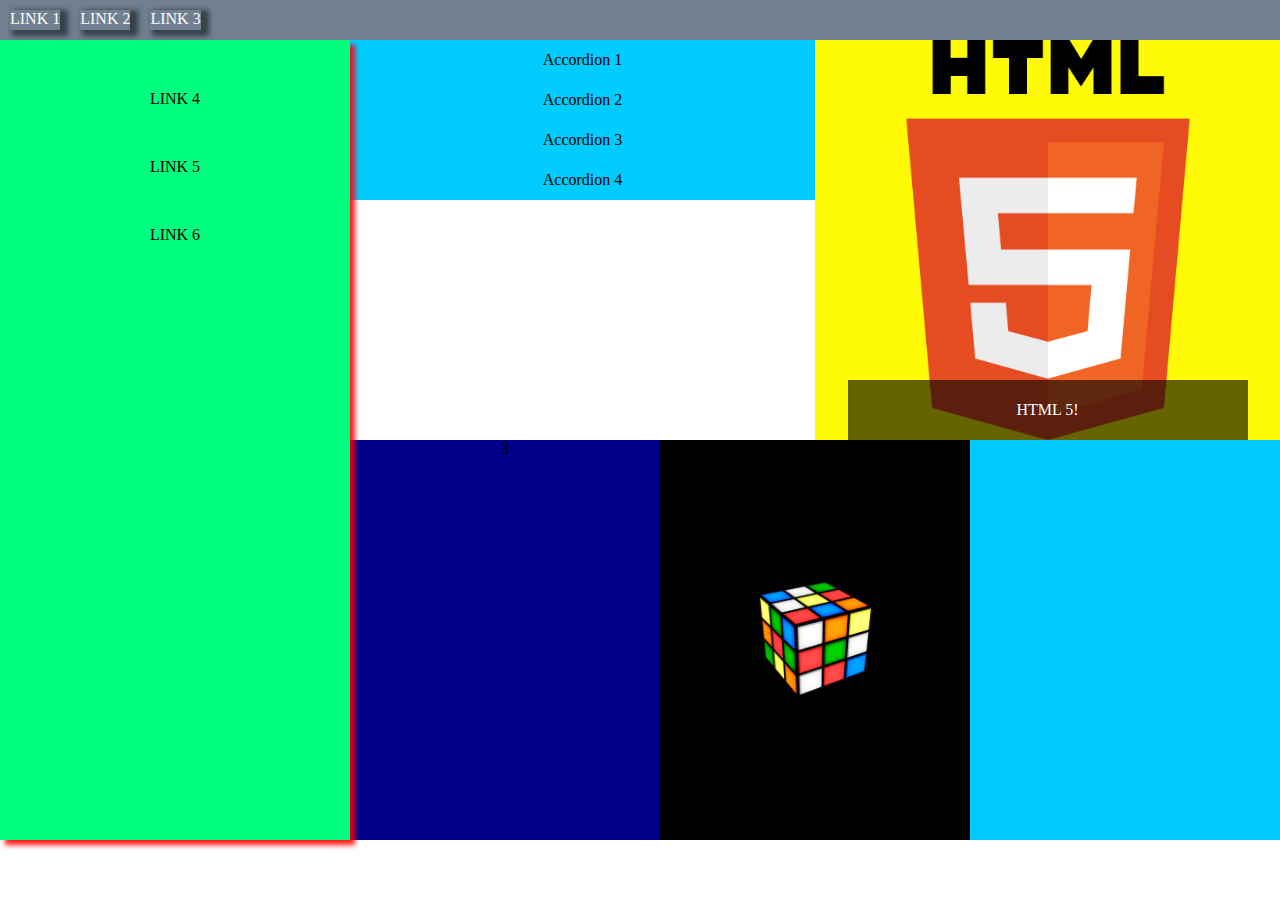
<file: ATV04/index.html>
<!DOCTYPE html>
<html lang="en">
<head>
    <meta charset="UTF-8">
    <link rel="stylesheet" type="text/css" href="model.css">
    <meta name="viewport" content="width=device-width, initial-scale=1.0">
    <title>Atividade 4</title>
</head>
<body>
    <header>
        <nav class="navegador-sup"> 
            <a href="" class="menu">LINK 1</a>
            <a href="" class="menu">LINK 2</a>
            <a href="" class="menu">LINK 3</a>
        </nav>
    </header>

    <div class="container">
        <nav class="menu-lateral">
            <a href="" class="menu-L">LINK 4</a>
            <a href="" class="menu-L">LINK 5</a>
            <a href="" class="menu-L">LINK 6</a>
        </nav>

        <div class="conteudo">
            <div class="linha1">
                <div class="celula" id="celula01">
                    <div class="accordion">
                        <div class="title"><span>Accordion 1</span></div>
                            <div class="body">
                                <p> A lógica usada no cubo mágico é o algoritmo que é uma
                                    sequência lógica finita e definida de instruções que deve ser
                                    seguida para resolver um problema ou executar uma tarefa. Um
                                    algoritmo mostra passo a passo os procedimentos necessários
                                    para resolução de um problema, ou seja, diz como fazer. </p>
                            </div>
                    </div>   
                    
                    <div class="accordion">
                        <div class="title"><span>Accordion 2</span></div>
                            <div class="body">
                                <p> A lógica usada no cubo mágico é o algoritmo que é uma
                                    sequência lógica finita e definida de instruções que deve ser
                                    seguida para resolver um problema ou executar uma tarefa. Um
                                    algoritmo mostra passo a passo os procedimentos necessários
                                    para resolução de um problema, ou seja, diz como fazer. </p>
                            </div>
                    </div> 
                    
                    <div class="accordion">
                        <div class="title"><span>Accordion 3</span></div>
                            <div class="body">
                                <p> A lógica usada no cubo mágico é o algoritmo que é uma
                                    sequência lógica finita e definida de instruções que deve ser
                                    seguida para resolver um problema ou executar uma tarefa. Um
                                    algoritmo mostra passo a passo os procedimentos necessários
                                    para resolução de um problema, ou seja, diz como fazer. </p>
                            </div>
                    </div>    

                    <div class="accordion">
                        <div class="title"><span>Accordion 4</span></div>
                            <div class="body">
                                <p> A lógica usada no cubo mágico é o algoritmo que é uma
                                    sequência lógica finita e definida de instruções que deve ser
                                    seguida para resolver um problema ou executar uma tarefa. Um
                                    algoritmo mostra passo a passo os procedimentos necessários
                                    para resolução de um problema, ou seja, diz como fazer. </p>
                            </div>
                    </div>   
                </div>
            
                <div class="celula" id="celula02">
                    <div class="overlay">
                        <img src="./IMG/html5.png" alt="html 5">
                        <div class="overlay-inner">
                            <span class="overlay-text">HTML 5!</span>
                        </div>
                    </div>
                </div>
            </div>

            <div class="linha2">            
                <div class="celula" id="celula03">3</div>

                <div class="celula" id="celula04">
                    <div class="cubomagico">
                        <img src="./IMG/cubo.png" alt="cubo magico">
                    </div>
                </div>

                <div class="celula" id="celula05"></div>
            </div>

        </div>
    </div>
</body>
</html>
</file>
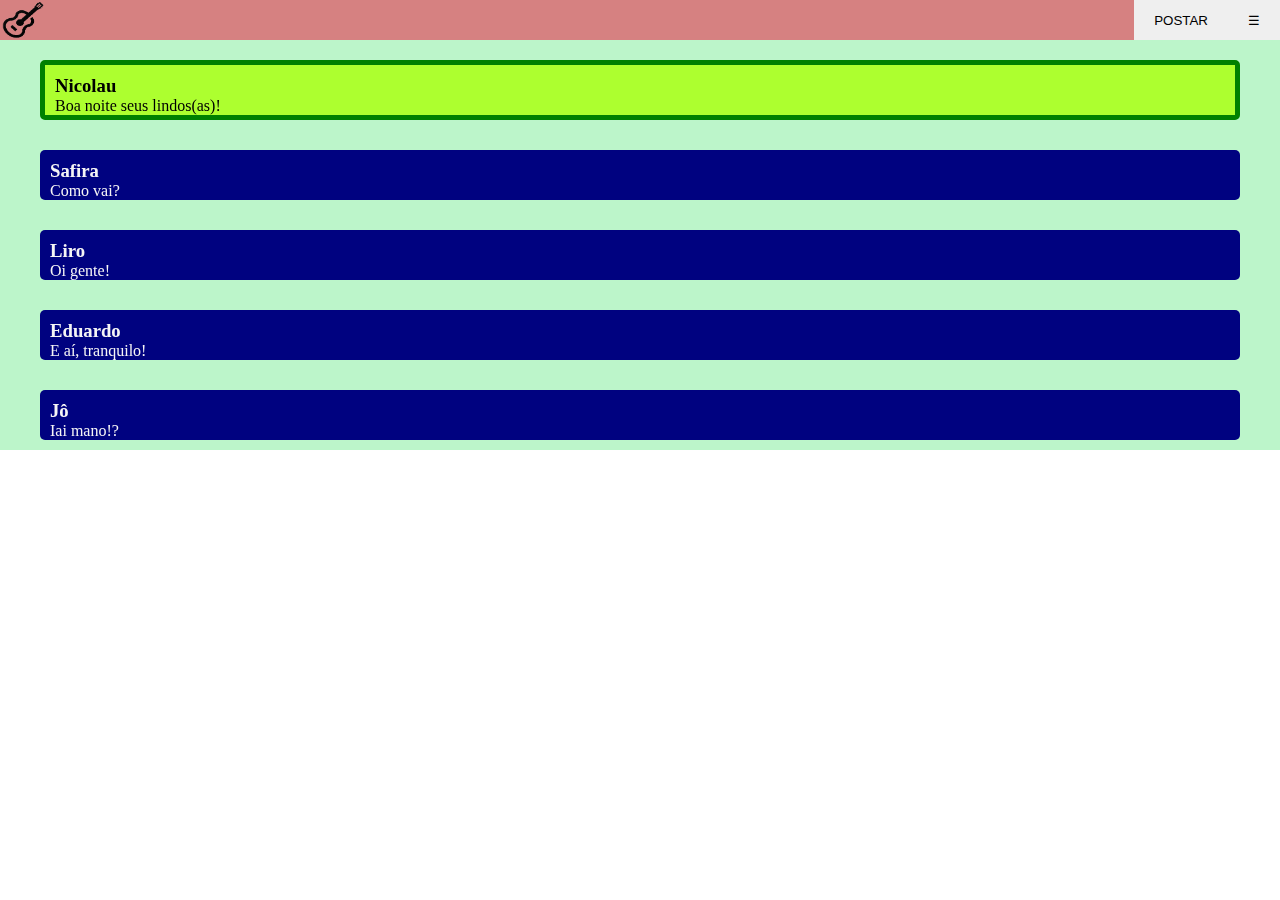
<file: ATV05/REDE_SOCIAL/index.html>
<!DOCTYPE html>
<html lang="en">
<head>
    <meta charset="UTF-8">
    <link rel="stylesheet" href="./style.css">
    <meta http-equiv="X-UA-Compatible" content="IE=edge">
    <meta name="viewport" content="width=device-width, initial-scale=1.0">
    <title>Atividade 05</title>
</head>
<body>
    <div class="container">
        <nav class="navegador_superior">
            <img class="minha_logo" src="./img/logo.png" alt="minha_logo">

            <button class="meu_botao_postar"> POSTAR </button>
            <button class="meu_botao"> &#9776; </button>
        </nav>

        <div class="menu_retratil_esquerdo">
            <a href="" class="link"> MEU LINK </a>
        </div>

        <div class="conteudo">
            <div class="post">
                <h3 class="nome_card"> Jô </h3>
                <p class="msg_card"> Iai mano!? </p>
            </div>
        </div>

        <div class="overlay_modal">
            <div class="container_modal">
                <div class="header_modal">
                    <h4>FORMULÁRIO MODAL</h4>
                    <button class="botaoX"> x </button>
                </div>
                <div class="content_modal">
                    <form class="form_modal" action="">
                        Nome: <input class="form_nome" type="text">
                        Mensagem: <input class="form_msg" type="text">
                        <input class="botao_submit" type="submit" value="Submeter">
                    </form>
                </div>
                <div class="footer">
                    <button class="botao_modal botao_close"> Close </button>
    
                    <button class="botao_modal botao_blue"> Submit </button>
                </div>
            </div>
        </div>
    </div>
    <script src="./javas.js"></script>
</body>
</html>
</file>
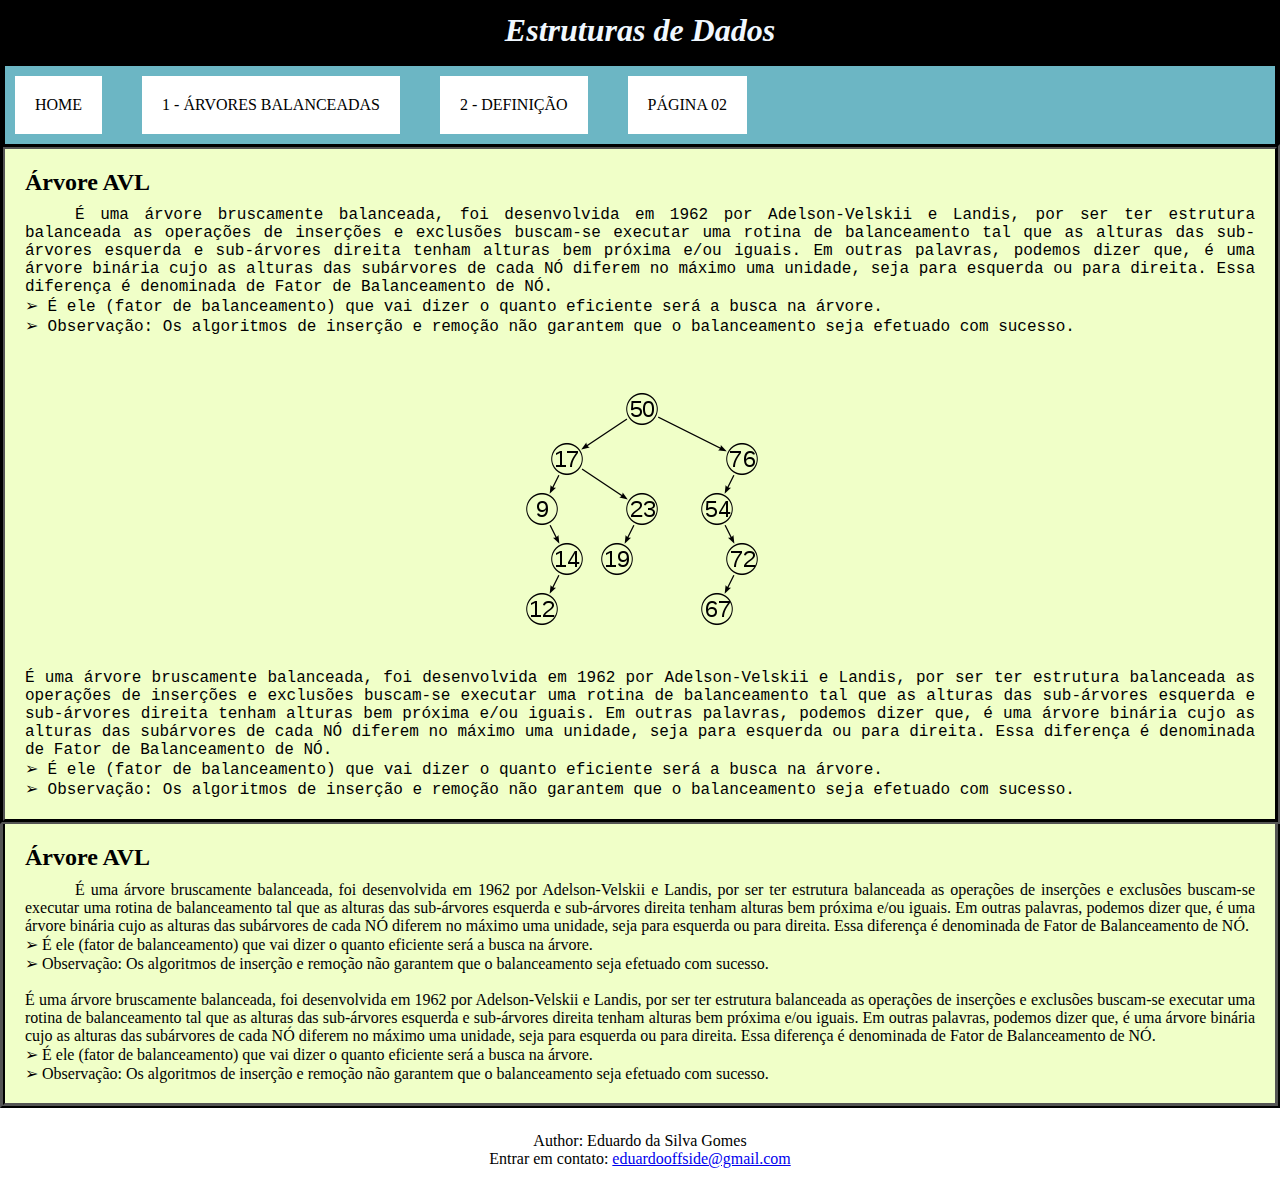
<file: ATV02/home.html>
<!DOCTYPE html>
<html lang="en">
<head>
    <meta charset="UTF-8">
    <link rel="stylesheet" type="text/css" href="model.css">
    <meta name="viewport" content="width=device-width, initial-scale=1.0">
    <title>Atividade 2</title>
</head>
<body>

    <header>
        
        <i><h1>Estruturas de Dados</h1></i>
        
        <nav class="navegador-global">            
                <a class="l1" href="home.html"> HOME </a>              
                <a class="l1" href="https://www.youtube.com/watch?v=Au-6c55J90c&list=PL8iN9FQ7_jt6_lLU6bAlq0gCB3FwvDvee&index=1"> 1 - ÁRVORES BALANCEADAS </a>
                
                <div class="dropdown">
                        <a class="l1" href="https://youtu.be/4eO3UbTiRyo?list=PL8iN9FQ7_jt6_lLU6bAlq0gCB3FwvDvee"> 2 - DEFINIÇÃO </a>
                    
                    <div class="link-dropdown">
                        <a class="l1" href="https://www.youtube.com/watch?v=I5cl39jdnow&list=PL8iN9FQ7_jt6_lLU6bAlq0gCB3FwvDvee&index=3"> 3 - IMPLEMENTAÇÃO </a>
                        <a class="l1" href="https://www.youtube.com/watch?v=1HkWqH7L2rU&list=PL8iN9FQ7_jt6_lLU6bAlq0gCB3FwvDvee&index=4"> 4 - TIPOS DE ROTAÇÃO </a>
                        <a class="l1" href="https://youtu.be/6OJ8stXwdq0?list=PL8iN9FQ7_jt6_lLU6bAlq0gCB3FwvDvee"> 5 - IMPLEMENTANDO AS ROTAÇÕES </a>
                    </div>
                </div>
                <a class="l1" href="page2.html"> PÁGINA 02 </a>
        </nav>
    </header>
    
    <article class="art1">
        <section>
            <h2>Árvore AVL</h2>
            <p class="pf-1">
                É uma árvore bruscamente balanceada, foi desenvolvida em 1962 por
                Adelson-Velskii e Landis, por ser ter estrutura balanceada as operações de
                inserções e exclusões buscam-se executar uma rotina de balanceamento tal
                que as alturas das sub-árvores esquerda e sub-árvores direita tenham alturas
                bem próxima e/ou iguais. Em outras palavras, podemos dizer que, é uma
                árvore binária cujo as alturas das subárvores de cada NÓ diferem no máximo
                uma unidade, seja para esquerda ou para direita. Essa diferença é
                denominada de Fator de Balanceamento de NÓ.
                <br>
                ➢ É ele (fator de balanceamento) que vai dizer o quanto eficiente será a busca
                na árvore.
                <br>
                ➢ Observação: Os algoritmos de inserção e remoção não garantem que o
                balanceamento seja efetuado com sucesso.
                <br><br>
                <img src="IMG/avl.png" alt="arvore avl"><br>
                É uma árvore bruscamente balanceada, foi desenvolvida em 1962 por
                Adelson-Velskii e Landis, por ser ter estrutura balanceada as operações de
                inserções e exclusões buscam-se executar uma rotina de balanceamento tal
                que as alturas das sub-árvores esquerda e sub-árvores direita tenham alturas
                bem próxima e/ou iguais. Em outras palavras, podemos dizer que, é uma
                árvore binária cujo as alturas das subárvores de cada NÓ diferem no máximo
                uma unidade, seja para esquerda ou para direita. Essa diferença é
                denominada de Fator de Balanceamento de NÓ.
                <br>
                ➢ É ele (fator de balanceamento) que vai dizer o quanto eficiente será a busca
                na árvore.
                <br>
                ➢ Observação: Os algoritmos de inserção e remoção não garantem que o
                balanceamento seja efetuado com sucesso.
            </p>
        </section>
    </article>

    <article  class="art2">
        <section>
            <h2>Árvore AVL</h2>
            <p class="pf-2">
                É uma árvore bruscamente balanceada, foi desenvolvida em 1962 por
                Adelson-Velskii e Landis, por ser ter estrutura balanceada as operações de
                inserções e exclusões buscam-se executar uma rotina de balanceamento tal
                que as alturas das sub-árvores esquerda e sub-árvores direita tenham alturas
                bem próxima e/ou iguais. Em outras palavras, podemos dizer que, é uma
                árvore binária cujo as alturas das subárvores de cada NÓ diferem no máximo
                uma unidade, seja para esquerda ou para direita. Essa diferença é
                denominada de Fator de Balanceamento de NÓ.
                <br>
                ➢ É ele (fator de balanceamento) que vai dizer o quanto eficiente será a busca
                na árvore.
                <br>
                ➢ Observação: Os algoritmos de inserção e remoção não garantem que o
                balanceamento seja efetuado com sucesso.
                <br><br>

                É uma árvore bruscamente balanceada, foi desenvolvida em 1962 por
                Adelson-Velskii e Landis, por ser ter estrutura balanceada as operações de
                inserções e exclusões buscam-se executar uma rotina de balanceamento tal
                que as alturas das sub-árvores esquerda e sub-árvores direita tenham alturas
                bem próxima e/ou iguais. Em outras palavras, podemos dizer que, é uma
                árvore binária cujo as alturas das subárvores de cada NÓ diferem no máximo
                uma unidade, seja para esquerda ou para direita. Essa diferença é
                denominada de Fator de Balanceamento de NÓ.
                <br>
                ➢ É ele (fator de balanceamento) que vai dizer o quanto eficiente será a busca
                na árvore.
                <br>
                ➢ Observação: Os algoritmos de inserção e remoção não garantem que o
                balanceamento seja efetuado com sucesso.
            
            </p>
        </section>
    </article>

    <footer class="footer">
        <p>Author: Eduardo da Silva Gomes<br>
            Entrar em contato:
            <a href="mailto:eduardooffside@gmail.com"> eduardooffside@gmail.com </a>
        </p>
    </footer>
</body>
</html>
</file>
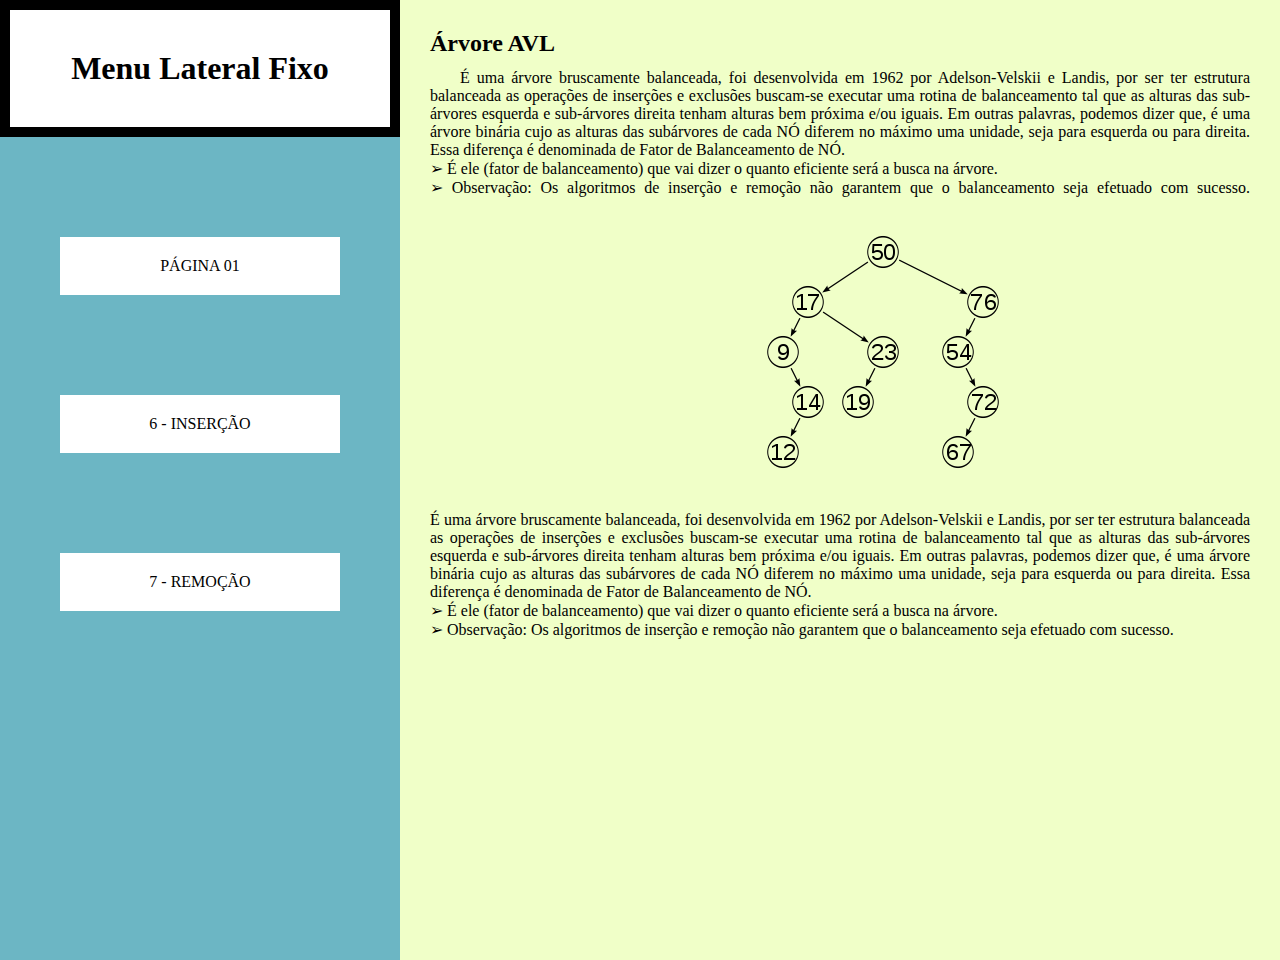
<file: ATV02/page2.html>
<!DOCTYPE html>
<html lang="en">
<head>
    <meta charset="UTF-8">
    <link rel="stylesheet" type="text/css" href="model2.css">
    <meta name="viewport" content="width=device-width, initial-scale=1.0">
    <title>Estruturas de Dados 02</title>
</head>
<body>
    <header>
        <nav class="navegador2">
            <h1>Menu Lateral Fixo</h1>
            <a class="botao" href="home.html"> PÁGINA 01 </a>
            <a class="botao" href="https://youtu.be/lQsVUxa3Auk?list=PL8iN9FQ7_jt6_lLU6bAlq0gCB3FwvDvee"> 6 - INSERÇÃO </a>
            <a class="botao" href="https://youtu.be/F7_Daymw-WM?list=PL8iN9FQ7_jt6_lLU6bAlq0gCB3FwvDvee"> 7 - REMOÇÃO </a>
        </nav>
    </header>

    <article>
        <section>
            <div id="conteudo">
                <h2>Árvore AVL</h2>
            <p class="paragrafo2">    
                É uma árvore bruscamente balanceada, foi desenvolvida em 1962 por
                Adelson-Velskii e Landis, por ser ter estrutura balanceada as operações de
                inserções e exclusões buscam-se executar uma rotina de balanceamento tal
                que as alturas das sub-árvores esquerda e sub-árvores direita tenham alturas
                bem próxima e/ou iguais. Em outras palavras, podemos dizer que, é uma
                árvore binária cujo as alturas das subárvores de cada NÓ diferem no máximo
                uma unidade, seja para esquerda ou para direita. Essa diferença é
                denominada de Fator de Balanceamento de NÓ.
                <br>
                ➢ É ele (fator de balanceamento) que vai dizer o quanto eficiente será a busca
                na árvore.
                <br>
                ➢ Observação: Os algoritmos de inserção e remoção não garantem que o
                balanceamento seja efetuado com sucesso.
                <img src="IMG/avl.png" alt="arvore avl"><br>
                É uma árvore bruscamente balanceada, foi desenvolvida em 1962 por
                Adelson-Velskii e Landis, por ser ter estrutura balanceada as operações de
                inserções e exclusões buscam-se executar uma rotina de balanceamento tal
                que as alturas das sub-árvores esquerda e sub-árvores direita tenham alturas
                bem próxima e/ou iguais. Em outras palavras, podemos dizer que, é uma
                árvore binária cujo as alturas das subárvores de cada NÓ diferem no máximo
                uma unidade, seja para esquerda ou para direita. Essa diferença é
                denominada de Fator de Balanceamento de NÓ.
                <br>
                ➢ É ele (fator de balanceamento) que vai dizer o quanto eficiente será a busca
                na árvore.
                <br>
                ➢ Observação: Os algoritmos de inserção e remoção não garantem que o
                balanceamento seja efetuado com sucesso.
            </div>    
            </p>
        </section>
    </article>

    <footer class="footer">
        <i> The end. </i>
    </footer>

</body>
</html>
</file>
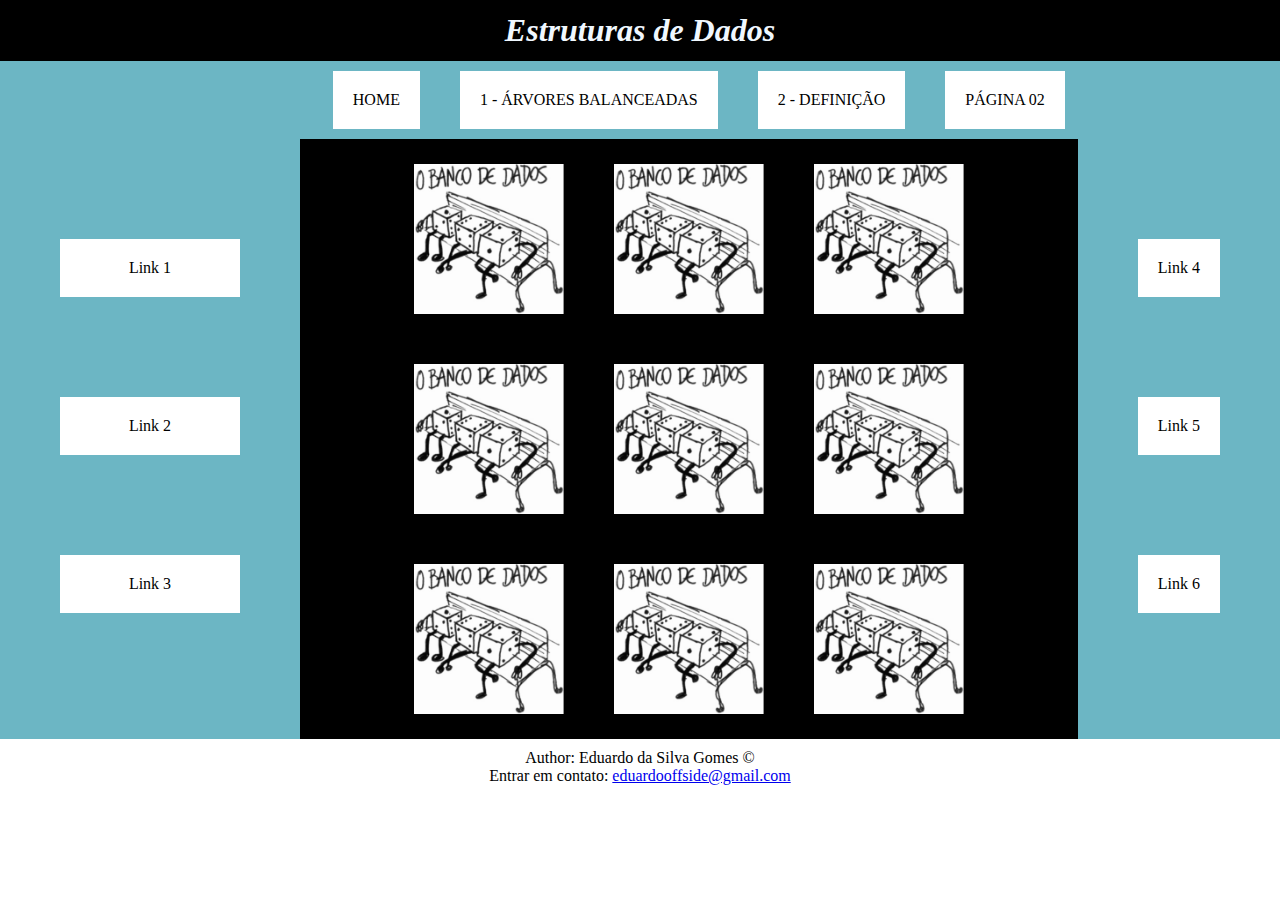
<file: ATV03/home.html>
<!DOCTYPE html>
<html lang="en">
<head>
    <meta charset="UTF-8">
    <link rel="stylesheet" type="text/css" href="model.css">
    <meta name="viewport" content="width=device-width, initial-scale=1.0">
    <title>Atividade 3</title>
</head>
<body>

    <header>
        <i><h1>Estruturas de Dados</h1></i>
        
        <nav class="navegador-global">            
                <a class="l1" href="home.html"> HOME </a>              
                <a class="l1" href="https://www.youtube.com/watch?v=Au-6c55J90c&list=PL8iN9FQ7_jt6_lLU6bAlq0gCB3FwvDvee&index=1"> 1 - ÁRVORES BALANCEADAS </a>
                
                <div class="dropdown">
                        <a class="l1" href="https://youtu.be/4eO3UbTiRyo?list=PL8iN9FQ7_jt6_lLU6bAlq0gCB3FwvDvee"> 2 - DEFINIÇÃO </a>
                    
                    <div class="link-dropdown">
                        <a class="l1" href="https://www.youtube.com/watch?v=I5cl39jdnow&list=PL8iN9FQ7_jt6_lLU6bAlq0gCB3FwvDvee&index=3"> 3 - IMPLEMENTAÇÃO </a>
                        <a class="l1" href="https://www.youtube.com/watch?v=1HkWqH7L2rU&list=PL8iN9FQ7_jt6_lLU6bAlq0gCB3FwvDvee&index=4"> 4 - TIPOS DE ROTAÇÃO </a>
                        <a class="l1" href="https://youtu.be/6OJ8stXwdq0?list=PL8iN9FQ7_jt6_lLU6bAlq0gCB3FwvDvee"> 5 - IMPLEMENTANDO AS ROTAÇÕES </a>
                    </div>
                </div>
                <a class="l1" href="page2.html"> PÁGINA 02 </a>
        </nav>
    </header>

    <div class="container">
        <nav class="navegadorLE">
            <a href="https://sites.google.com/site/proffdesiqueiraed/aulas/aula-1---introducao-a-estrutura-de-dados" class="link">Link 1</a>
            <a href="http://www.bosontreinamentos.com.br/estruturas-de-dados/estruturas-de-dados/" class="link">Link 2</a>
            <a href="https://www.treinaweb.com.br/blog/o-que-e-e-como-funciona-a-estrutura-de-dados-lista/" class="link">Link 3</a>
        </nav>

        <article class="conteudo">
            <section class="galeria">
                <img src="./img/image.jpg" alt="">
                <img src="./img/image.jpg" alt="">
                <img src="./img/image.jpg" alt="">
                <img src="./img/image.jpg" alt="">
                <img src="./img/image.jpg" alt="">
                <img src="./img/image.jpg" alt="">
                <img src="./img/image.jpg" alt="">
                <img src="./img/image.jpg" alt="">
                <img src="./img/image.jpg" alt="">
            </section>
        </article>

        <nav class="navegadorLD">
            <a href="https://youtu.be/lQsVUxa3Auk?list=PL8iN9FQ7_jt6_lLU6bAlq0gCB3FwvDvee" class="link">Link 4</a>
            <a href="https://youtu.be/F7_Daymw-WM?list=PL8iN9FQ7_jt6_lLU6bAlq0gCB3FwvDvee" class="link">Link 5</a>
            <a href="https://pt.wikipedia.org/wiki/Estrutura_de_dados" class="link">Link 6</a>
        </nav>

    </div>

    <footer class="footer">
        <p>Author: Eduardo da Silva Gomes &copy<br>
            Entrar em contato:
            <a href="mailto:eduardooffside@gmail.com"> eduardooffside@gmail.com </a>
        </p>
    </footer>
</body>
</html>
</file>
<file: ATV04/model.css>
*{
    margin: 0;
    padding: 0;
    /*box-sizing: border-box;*/
}
body{
    position: relative;
}
/*NAVEGADOR SUPERIOR*/
.navegador-sup{
    background-color: slategray;
    height: 40px;
    display: flex;
    box-shadow: 5px 3px 5px 3px rgb(0, 0, 0, .9);
    z-index: 100;
}

.navegador-sup .menu{
    font-style: normal;
    color: snow;
    text-decoration: none;
    margin: 10px;
    box-shadow: 5px 3px rgb(0, 0, 0, .5);
    box-shadow: 5px 3px 5px 3px rgb(0, 0, 0, .5);
}

.container{
    display: flex;
    z-index: -100;
}
/*MENU LATERAL ESQUERDO*/
.container .menu-lateral{
    background-color: springgreen;
    flex-shrink: 0;
    width: 350px;
    height: 800px;

    z-index: 10;
    box-shadow: 5px 5px 5px rgba(255, 0, 0, 0.9);
}

.container .conteudo{ 
    flex-grow: 1;
}

.container .menu-lateral .menu-L{
    text-decoration: none;
    display: flex;
    padding-top: 50px;
    justify-content: center;
    color: black;
}
/*CONTEUDO, LINHAS E CELULAS*/
.container .conteudo .linha1{
    display: flex;
    height: 400px;
    width: 100%;
}

.container .conteudo .linha2{
    display: flex;
    height: 400px;
    width: 100%;
}

.container .conteudo .linha1 .celula {
    flex-shrink: 0;

    flex-basis: 100%;
}

#celula01 {
    background-color:  rgb(255, 255, 255);
    flex-basis: calc((100vw - 350px)/2);
    text-align: center;
}    
#celula02 {
    background-color:rgb(255, 251, 6);
    flex-basis: calc((100vw - 350px)/2);
    text-align: center;
} 
#celula03 {
    background-color: darkblue;
    flex-basis: calc((100vw - 350px)/3);
    text-align: center;
} 
#celula04 {
    background-color: rgb(0, 0, 0);
    flex-basis: calc((100vw - 350px)/3);
    text-align: center;
    color: blanchedalmond;
    display: flex;
    align-items: center;
    justify-content: center;
} 
#celula05 {
    background-color: rgb(0, 204, 255);
    flex-basis: calc((100vw - 350px)/3);
    text-align: center;
} 

/*CONFIGURAÇÕES DO LAYOUT*/
@media screen and (max-width: 768px) {

    /* estilo do container*/
    .container {
        flex-direction: column; 
    }

    .container .conteudo .linha1 {
        flex-direction: column;
        width: 100%;
        height: auto;
    }

    .container .conteudo .linha2 {
        flex-direction: column;
        width: 100%;
        height: auto;
    }
    #celula01, #celula02, #celula03, #celula04, #celula05 {
        width: 100%;
        height: 400px;
        flex-basis: initial;
    } 

    .container .menu-lateral{
        height: 400px;
        width: auto;
    }

    .container .menu-lateral .menu-L{
        box-shadow: none;
    }
    .container .menu-lateral {
        box-shadow: none;
    }
    .navegador-sup .menu{
        box-shadow: none;
    }
}

/*imagem do HTML*/
.container .conteudo .linha1 .celula#celula02 .overlay{
    display: flex;
    justify-content: center;
    align-items: flex-end;
}
.container .conteudo .linha1 .celula#celula02 .overlay .overlay-inner{
    position: absolute;
    background-color: rgba(0, 0, 0, 0.6);
    width: 400px;
    height: 60px;

    display: flex;
    align-items: center;
    justify-content: center;
}
.container .conteudo .linha1 .celula#celula02 .overlay img{
    height: 400px;
}
.container .conteudo .linha1 .celula#celula02 .overlay .overlay-inner .overlay-text{
    color: white;
}

/*ACCORDEON*/
.container .conteudo .linha1 .celula#celula01 .accordion{
    width: 100%;
    background-color: rgb(0, 204, 255);
}
.container .conteudo .linha1 .celula#celula01 .accordion .title{
    height: 40px;
    color: rgb(0, 0, 0);
    display: flex;
    justify-content: center;
    align-items: center;
}
.container .conteudo .linha1 .celula#celula01 .accordion .body{
    height: 0px;
    overflow: hidden;
    transition: height .7s ease-in-out;
}
.container .conteudo .linha1 .celula#celula01 .accordion .body p{
    padding: 15px;
    color: rgb(0, 0, 0);
    text-align: justify;
}
.container .conteudo .linha1 .celula#celula01 .accordion .title:hover ~ .body{
    height: 240px;
}

/*cubo magico*/
.cubomagico img{
    height: 121px;
    width: 121px;
    animation-name: animatiON;
    animation-duration: 2s;
    animation-iteration-count: infinite;
    animation-timing-function: linear;
    animation-direction: reverse;
}

@keyframes animatiON{
    from{
        transform: rotate(0deg) translateX(50px);
    }
    to{
        transform: rotate(360deg) translateX(50px);
    }
}
</file>
<file: ATV05/REDE_SOCIAL/style.css>
*{
    margin: 0;
    padding: 0;
}
body{
    position: fixed;
}
.navegador_superior{
    height: 40px;
    width: 100vw;
    background-color: rgba(201, 87, 87, 0.753);
    display: flex;
}
.navegador_superior .minha_logo{
    height: 40px;
    width: 50px;
}
.navegador_superior .meu_botao{
    padding: 10px 20px;
    border: 0px solid rgb(160, 137, 137);
    outline: none;
    cursor: pointer;
}
.navegador_superior .meu_botao_postar{
    margin-left: 85%;
    padding: 10px 20px;
    border: 0px solid rgb(160, 137, 137);
    outline: none;
    cursor: pointer;
}
.navegador_superior .meu_botao_postar:hover{
    background-color: rgba(201, 87, 87, 0.753);
}
.navegador_superior .meu_botao:hover{
    background-color: rgba(201, 87, 87, 0.753);
}

.menu_retratil_esquerdo{
    background-color: rgb(0, 2, 128);
    height: calc(100vh - 40px);
    width: 0;
    position: fixed;
    transition: width 2700ms;
    top: 40px;
    display: flex;
    justify-content: center;
    align-items: center;

}
.menu_retratil_esquerdo.active{
    /*height: 100vh;*/
    top: 40px;
    width: 400px;
}

.menu_retratil_esquerdo .link{
    display: none;
}
.menu_retratil_esquerdo .link.active{
    display: block;
    color: aliceblue;
    text-decoration: none;
    padding: 6px;
    border-radius: 10px;
    text-align: justify;
}
.menu_retratil_esquerdo .link.active:hover{
    background-color: hsl(0, 0%, 0%);
    height: 20px;
    border: aliceblue 1px solid;
}
.container .conteudo .imagem.active{
    left: 400px;
}
.container{
    display: block;
}
/*Feed e posts*/
.container .conteudo {
    background-color: rgba(145, 238, 168, 0.61);
    width: 100vw;
    height: 100%;
    overflow: hidden;
    display: flex;
    flex-direction: column-reverse;

    position: relative;
    left: 0;
    transition: width 2700ms, left 2700ms;
}

.container .conteudo.active{
    left: 400px;
    width: calc(100vw - 400px);
}

.container .conteudo .post{
    background-color: rgb(0, 2, 128);
    margin-left: 40px;
    margin-right: 40px;
    margin-top: 20px;
    margin-bottom: 10px;
    height: 30px;
    padding: 10px;
    color: whitesmoke;
    border-radius: 5px;
    user-select: none;
}
.container .conteudo .post.active{
    border: green 5px solid;
    background-color: greenyellow;
    color: black;
}

/*OVERLAY*/
.overlay_modal {
    position: fixed;
    width: 100%;
    height: 100%;
    background-color: rgba(8, 4, 4, 0.5);
    top: 0;
    left: 0;

    display: none;
    justify-content: center;
    align-items: center;
    user-select: none;

    animation-name: aparecer;
    animation-duration: 800ms;
}
.overlay_modal.active{
    display: flex;
}
.overlay_modal .container_modal{
    background-color: white;
    width: 500px;
    height: 256px;
    border-radius: 5px;
    position: relative;

    animation: cair 600ms;
}

.overlay_modal .container_modal .header_modal{
    display: flex;
    padding: 0px 15px;
    align-items: center;
    border-bottom: 1px solid rgba(0, 0, 0, 0.205);
}
.overlay_modal .container_modal .header_modal .botaoX{
    margin-left: auto;
    border: 0;
    background-color: transparent;
    cursor: pointer;
    width: 40px;
    height: 40px;
}

.overlay_modal .container_modal .content_modal{
    padding: 5px 10px;
}
.overlay_modal .container_modal .footer{
    position: absolute;
    bottom: 0;
    left: 0;
    width: 100%;
    padding: 10px;
    box-sizing: border-box;
    border-top: 1px solid rgba(0, 0, 0, 0.205);

    display: flex;
    justify-content: flex-end;
}

.overlay_modal .container_modal .footer .botao_modal{
    padding: 10px;
    margin-left: 8px;
    border: none;
    border-radius: 3px;
    color: white;
    cursor: pointer;

}
.overlay_modal .container_modal .footer .botao_modal.botao_close{
    background-color: #545b62;
}
.overlay_modal .container_modal .footer .botao_modal.botao_blue{
    background-color: #0062cc;
    display: none;
}
/*animação modal*/
@keyframes aparecer{
    from{
        opacity: 0;
    }
    to{
        opacity: 1;
    }
}
@keyframes cair{
    from{
        transform: translate(0px, -500px);
    }
    to{
        transform: translate(100px, 70px);
    }
}
@keyframes menulateralesquerdo{
    from{
        transform: rotateX(400px);
    }
    to{
        transform: rotateX(0);
    }
}

.overlay_modal .container_modal .content_modal .form_modal{
    display: flex;
    flex-direction: column;
}
.overlay_modal .container_modal .content_modal .form_modal .botao_submit{
    border-radius: 3px;
    padding: 10px;
    width: 100px;
    margin-top: 10px;
    transform: translate(380%, 0);
    background-color: #0062cc;
    color: white;
    border: none;
    cursor: pointer;
}
</file>
<file: ATV02/model.css>
* {
    margin: 0;
    padding: 0;
}
h1{
    padding: 12px;
    text-align: center;
    background-color: rgb(0, 0, 0);
    color: aliceblue;
}

.pf-1{
    padding-top: 10px;
    font-family: 'Courier New', Courier, monospace;
    color: rgb(0, 0, 0);
    text-indent: 50px;
}
.pf-2{
    padding-top: 10px;
    font-family: 'Times New Roman', Times, serif;
    color: rgb(0, 0, 0);
    text-indent: 50px;
}

.art1{
    border-style: groove; 
    border-width: 5px;
    padding: 20px;
    margin-bottom: 0px;
    border-color: black;
    background-color: rgb(240, 255, 200);
    text-align: justify;
}
.art2{
    border-style: ridge; 
    border-width: 5px;
    border-top: 0px;
    padding: 20px;
    border-color: black;
    background-color:  rgb(240, 255, 200);
    margin-bottom: 14px;
    text-align: justify;
}

img{padding-left: 40%;
    margin-bottom: 30px;
    margin-top: 30px;}

.navegador-global{
    position: static;
    display: flex;
    background-color: rgb(108, 182, 196);
    padding-bottom: 10px;
    padding-left: 10px;
    padding-top: 10px;
    margin-bottom: 0px;

    border-width: 5px;
    border-bottom: 0px;
    border-style: solid;
    border-color: rgb(0, 0, 0);
}

/*.l1:link{
    background-color: red;
}*/

.l1:hover{
    background-color: rgb(0, 0, 0);
    color: aliceblue;
}
.l1{
    display: block;
    background-color: white;
    color: black;
    text-decoration: none;
    padding: 20px;
    margin-right: 40px;
}


.dropdown:hover .link-dropdown{
    display: block;
}
.dropdown .link-dropdown{
    display: none;
    position: absolute;
    background-color: white;
    color:black;
    width: 300px;
}

.footer{
    text-align: center;
    padding: 10px;
    margin-bottom: 20px;
}
</file>
<file: ATV02/model2.css>
* {
    margin: 0;
    padding: 0;
}

.navegador2{
    display: block;
    position: fixed;
    background-color: rgb(108, 182, 196);
    width: 400px;
    height: 100vw;
}

.navegador2 > .botao{
    display: block;
    background-color: white;
    color: black;
    text-decoration: none;
    text-align: center;
    padding: 20px;
    margin: 100px 60px;
    cursor: pointer;
}

.navegador2 > .botao:hover{
    background-color: rgb(0, 0, 0);
    color: aliceblue;
}
/*.navegador2 > .botao:link{
    background-color: red;
}*/

#conteudo {
    position: absolute;
    left: 400px;
    right: 0%;
    text-align: justify;
    background-color: rgb(240, 255, 200); 
    padding: 30px;
    height: 100%;
}

img{
    padding-left: 40%;
    margin-bottom: 30px;
    margin-top: 30px;
}

.paragrafo2{
    text-indent: 30px;
    padding-top: 12px;
}

h1{
    text-align: center;
    padding: 40px 40px;
    color:rgb(0, 0, 0);
    border-style: solid;
    border-color: rgb(0, 0, 0);
    border-width: 10px;
    background-color: white;
}

.footer{
    text-align: center;
    padding: 10px;
    margin-bottom: 20px;
}
</file>
<file: ATV03/model.css>
* {
    margin: 0;
    padding: 0;
}
h1{
    padding: 12px;
    text-align: center;
    background-color: rgb(0, 0, 0);
    color: aliceblue;
}

/* Estilo do conteiner*/
.container{
    display: flex;
}
.navegador-global{
    position: static;
    display: flex;
    background-color: rgb(108, 182, 196);
    padding-bottom: 10px;
    padding-left: 26%;
    padding-top: 10px;
    margin-bottom: 0px;

    border-width: 0px;
    border-bottom: 0px;
    border-style: solid;
    border-color: rgb(0, 0, 0);
}

.l1:hover{
    background-color: rgb(0, 0, 0);
    color: aliceblue;
}
.l1{
    display: block;
    background-color: white;
    color: black;
    text-decoration: none;
    padding: 20px;
    margin-right: 40px;
}
.dropdown:hover .link-dropdown{
    display: block;
}
.dropdown .link-dropdown{
    display: none;
    position: absolute;
    background-color: white;
    color:black;
    width: 240px;
}

.container .navegadorLE{
    flex-shrink: 0;
    flex-direction: column;
    background-color: rgb(108, 182, 196);
    flex-basis: 300px;
}
.container .navegadorLE > .link{
    display: block;
    background-color: white;
    color: black;
    text-decoration: none;
    text-align: center;
    padding: 20px;
    margin: 100px 60px;
    cursor: pointer;
}
.container .navegadorLE > .link:hover{
    background-color: rgb(0, 0, 0);
    color: aliceblue;
}

.container .navegadorLD{
    flex-grow: 1;
    flex-shrink: 0;
    flex-direction: column;
    background-color: rgb(108, 182, 196);
}
.container .navegadorLD > .link{
    display: block;
    background-color: white;
    color: black;
    text-decoration: none;
    text-align: center;
    padding: 20px;
    margin: 100px 60px;
    cursor: pointer;
}
.container .navegadorLD > .link:hover{
    background-color: rgb(0, 0, 0);
    color: aliceblue;
}

.container .conteudo .galeria img{
    height: 150px; 
    width: 150px;
    flex-basis: 150px;
    align-content: center; 
    margin: 25px;
}

.container .conteudo .galeria{
    display: flex;
    flex-wrap: wrap;

    justify-content: center;
    align-content: space-around;
}

.container .conteudo{
    background-color: black;
    flex-grow: 3;
}

.footer{
    text-align: center;
    padding: 10px;
    margin-bottom: 20px;
    text-transform: inherit;
}
/*
align-items: alinhar elementos
*/
</file>
